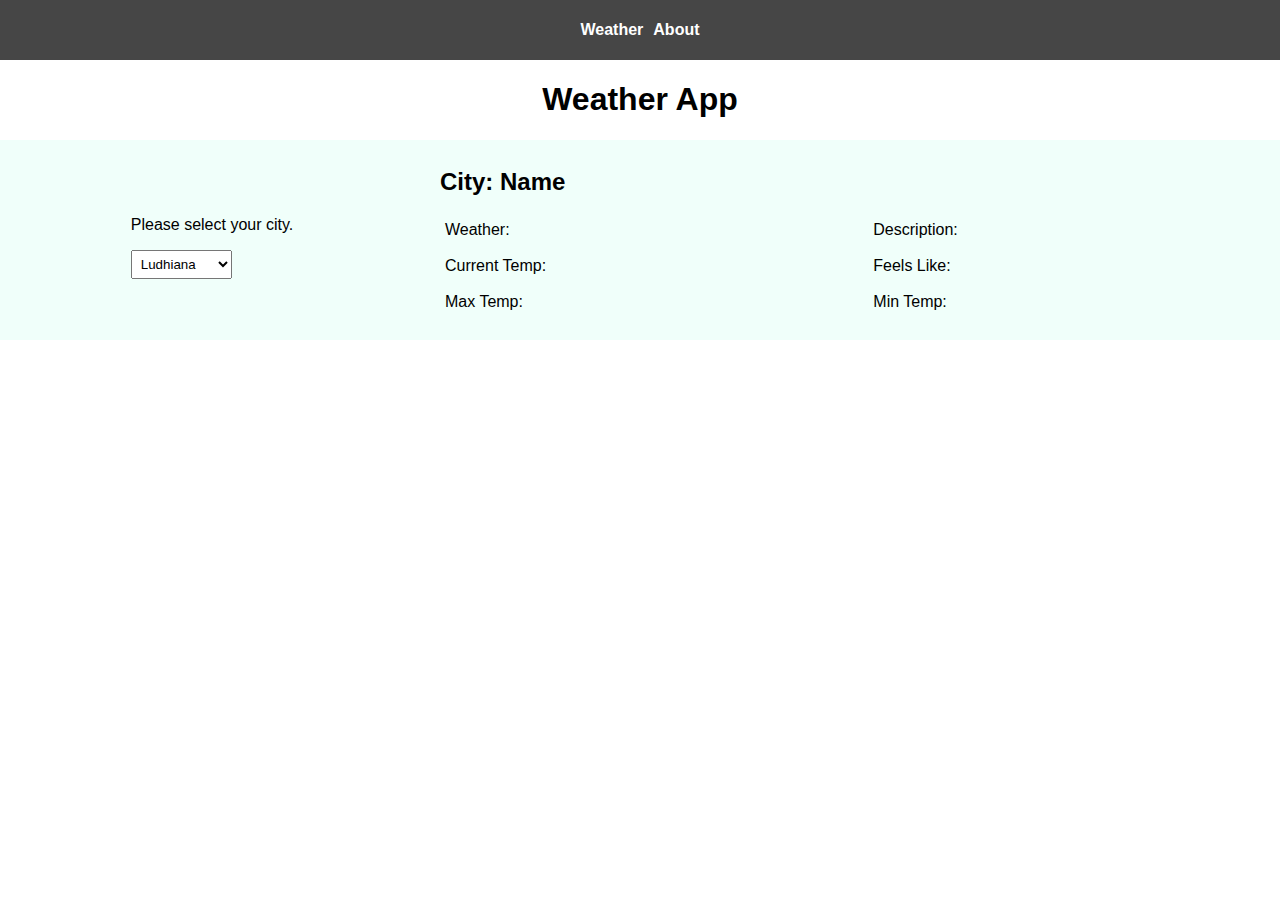
<file: index.html>
<!DOCTYPE html>
<html lang="en">
<head>
    <meta charset="UTF-8">
    <meta http-equiv="X-UA-Compatible" content="IE=edge">
    <meta name="viewport" content="width=device-width, initial-scale=1.0">
    
    <link rel="stylesheet" href="style.css">
    <title>Document</title>
</head>
<body>

    <header>

        <nav id="navbar">
            <ul>
                <li class="nav-item"><a href="/index.html">Weather</a></li>
                <li class="nav-item"><a href="/about.html">About</a></li>
            </ul>
        </nav>

        <section id="banner">
            <div>
                <h1>Weather App</h1>
            </div>

        </section>

    </header>

    <main>

        <section id="citySelector">
            <div>
                <p>Please select your city.</p>
                <select id="Selector" name="citySelector">
                    <option value="ludhiana">Ludhiana</option>
                    <option value="chandigarh">Chandigarh</option>
                </select>
            </div>
        </section>

        <section id="weatherInfo">
            <div>
                <h2 id="city_name">City: Name</h2>
                <ul id="weatherList">
                    <li id="weather">Weather:</li>
                    <li id="description">Description:</li>
                    <li id="current_temp">Current Temp:</li>
                    <li id="feels_like">Feels Like:</li>
                    <li id="max_temp">Max Temp:</li>
                    <li id="min_temp">Min Temp:</li>
                </ul>
            </div>
        </section>

    </main>
    
    <script src="/index.js"></script>
</body>
</html>
</file>
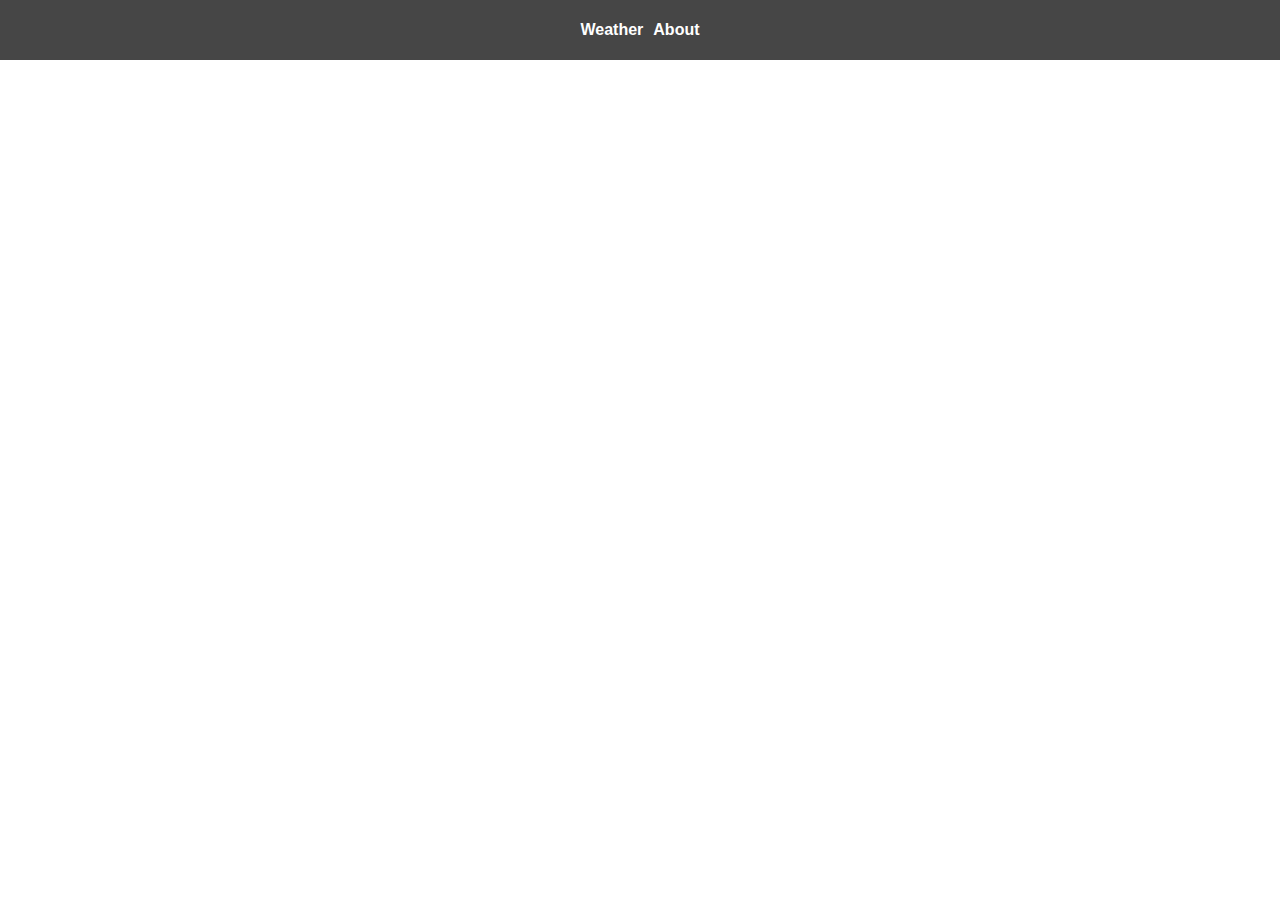
<file: about.html>
<!DOCTYPE html>
<html lang="en">
<head>
    <meta charset="UTF-8">
    <meta http-equiv="X-UA-Compatible" content="IE=edge">
    <meta name="viewport" content="width=device-width, initial-scale=1.0">

    <link rel="stylesheet" href="/style.css">
    <script src="/index.js"></script>

    <title>Document</title>
</head>
<body>

    <header>

        <nav id="navbar">
            <ul>
                <li class="nav-item"><a href="/index.html">Weather</a></li>
                <li class="nav-item"><a href="/about.html">About</a></li>
            </ul>
        </nav>

    </header>
    
</body>
</html>
</file>
<file: style.css>
body{
    margin: 0;
    padding: 0;
    font-family: 'Gill Sans', 'Gill Sans MT', Calibri, 'Trebuchet MS', sans-serif;
}

#navbar{
    background-color: rgb(70, 70, 70);
    padding: 0.3125rem;
}

#navbar ul{
    display: flex;
    flex-direction: row;
    justify-content: center;
    list-style: none;
    padding-left: 0px;

}

.nav-item{
    padding: 0 0.3125rem;
}

.nav-item a{
    text-decoration: none;
    color: white;
    font-size: 1rem;
    font-weight: bolder;
}

/* Banner */
#banner{
    display: grid;
    place-content: center;
}

main{
    display: grid;
    grid-template-columns: 1fr 2fr;
    grid-gap: 0.5rem;
    background-color: rgb(240, 255, 250);
}

#citySelector{
    grid-column: auto;
    padding: 0.5rem;
    display: flex;
    justify-content: center;
}

#citySelector div{
    width: auto;
    margin: auto;
    align-self: center;
}

#weatherInfo{
    grid-column: auto;
    padding: 0.5rem;
    width: auto;
    margin-left: 0;
}
/* City Selector */
select{
    padding: 0.3125rem;
}

#weatherList{
    display: grid;
    grid-template-columns: auto auto;
    grid-gap: 0.5rem;
    list-style: none;
    padding-left: 0;
}

#weatherList li{
    grid-column: auto;
    padding: 0.3125rem;
    margin-right: 0.3125rem;
}

/*Media Querries*/
@media screen and (max-width: 700px) and (min-width: 350px){
    main{
        grid-template-columns: 1fr;
    }

    #weatherInfo{
        grid-column: auto;
        padding: 0.5rem;
        width: max-content;
        margin: auto;
    }
}
</file>
